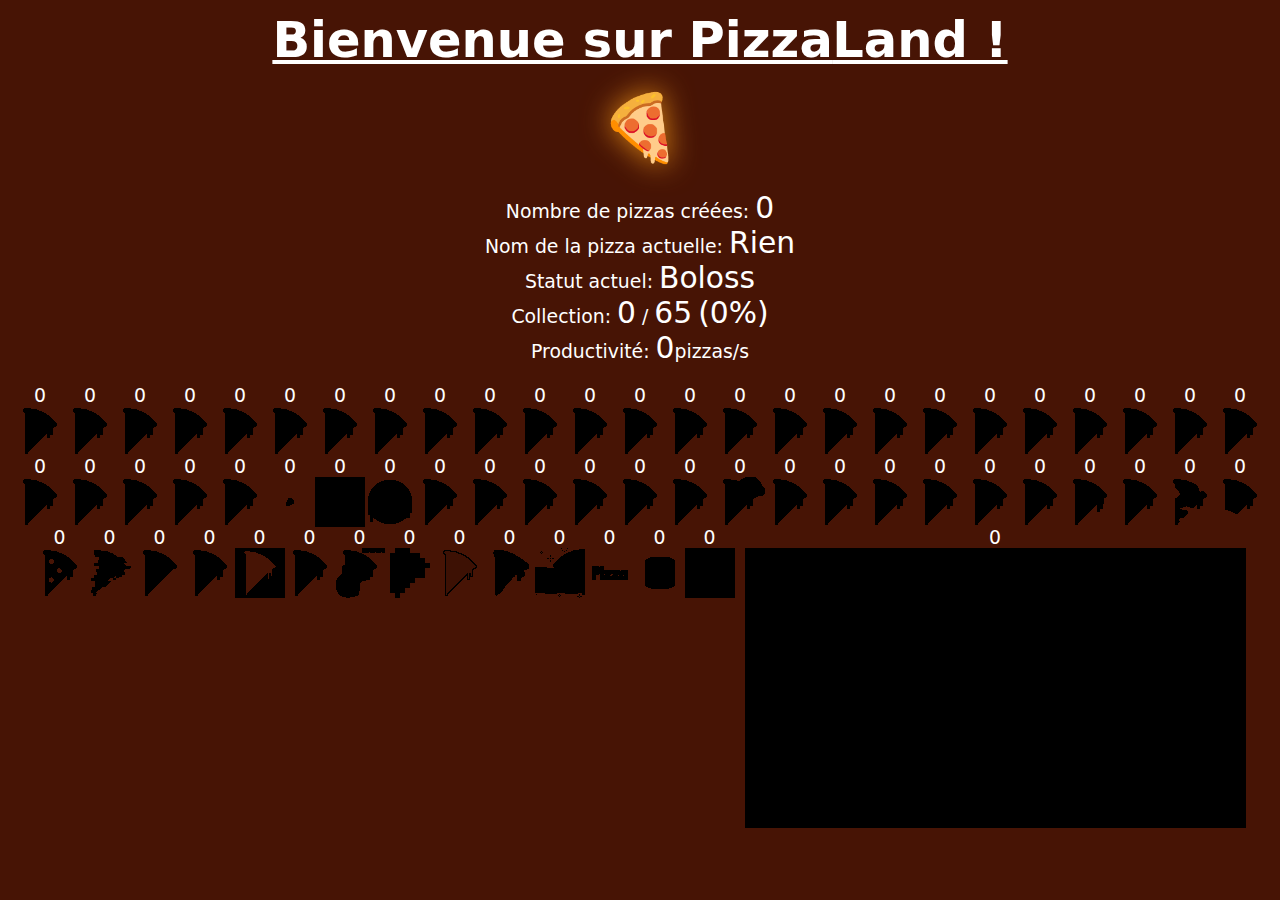
<file: Pizza Land - BakaTaida.rf.gd.htm>
<!DOCTYPE html>
<html lang="fr"><head>
<meta http-equiv="content-type" content="text/html; charset=UTF-8">
    <meta charset="utf-8">
    <meta name="viewport" content="width=device-width, initial-scale=1">
    <meta name="robots" content="max-snippet:none, max-image-preview:large, max-video-preview:-1">

    <script async="" src="Pizza%20Land%20-%20BakaTaida.rf.gd_fichiers/google-analytics_analytics.js"></script>
    <script>
        window.dataLayer = window.dataLayer || [];

        function gtag() {
            dataLayer.push(arguments);
        }
        gtag("js", new Date());

        gtag("config", "G-F5B03WBH6E");
    </script>

    <script type="application/ld+json">
        {
            "@context": "https://schema.org",
            "@type": "WebSite",
            "name": "BakaTaida",
            "url": "https://bakataida.rf.gd"
        }
    </script>

    <link rel="icon" type="image/png" href="./Pizza Land - BakaTaida.rf.gd_fichiers/el-classico.png">

    <link rel="preload" as="style" href="Pizza%20Land%20-%20BakaTaida.rf.gd_fichiers/style.min.css">
    <link rel="preload" as="style" href="Pizza%20Land%20-%20BakaTaida.rf.gd_fichiers/pizza-land.min.css">
    <link rel="preload" as="style" href="Pizza%20Land%20-%20BakaTaida.rf.gd_fichiers/animate.min.css">

    <link rel="preload" as="script" href="Pizza%20Land%20-%20BakaTaida.rf.gd_fichiers/pizza-land.min.js">

    <link rel="stylesheet" href="Pizza%20Land%20-%20BakaTaida.rf.gd_fichiers/style.min.css">
    <link rel="stylesheet" href="Pizza%20Land%20-%20BakaTaida.rf.gd_fichiers/pizza-land.min.css">
    <link rel="stylesheet" href="Pizza%20Land%20-%20BakaTaida.rf.gd_fichiers/animate.min.css">
    <link rel="sitemap" type="application/xml" title="Sitemap" href="https://bakataida.rf.gd/sitemap.xml">

    <title>Pizza Land - BakaTaida.rf.gd</title>

    <meta name="title" content="Pizza Land - BakaTaida.rf.gd">
    <meta name="description" content="Devenez le Roi d'Espagne en fabriquant le plus de pizza possible !">
    <meta name="keywords" content="bakataida, pizza, espagne">
    <meta name="author" content="BakaTaida">
    <meta name="language" content="FR">

    <meta property="og:type" content="website">
    <meta property="og:site_name" content="BakaTaida.rf.gd">
    <meta property="og:title" content="🍕 Pizza Land - BakaTaida.rf.gd">
    <meta property="og:description" content="Devenez le Roi d'Espagne en fabriquant le plus de pizza possible !">
    <meta property="og:url" content="https://bakataida.rf.gd/pizza-land">
    <meta property="og:image" content="https://bakataida.rf.gd/img/logos/bakataida.png">
    <meta property="og:image:secure_url" content="https://raw.githubusercontent.com/MagicTendo/HTTPS-img/pizzas/main/BakaTaida.png">
    <meta property="og:image:type" content="image/png">
    <meta property="og:image:width" content="1290">
    <meta property="og:image:height" content="450">
    <meta name="theme-color" content="#1194d1">

    <meta name="twitter:card" content="summary">
    <meta name="twitter:site" content="@BakaTaida">
    <meta name="twitter:title" content="🍕 Pizza Land - BakaTaida.rf.gd">
    <meta name="twitter:description" content="Devenez le Roi d'Espagne en fabriquant le plus de pizza possible !">
    <meta property="twitter:url" content="https://bakataida.rf.gd/pizza-land">
    <meta name="twitter:image" content="https://bakataida.rf.gd/img/logos/bakataida.png">
</head>

<body>
    <main>
        <h1 class="title">Bienvenue sur <button class="secret-button" onclick="getSecretPizza(this);" tabindex="-1">Pizza</button>Land !</h1>

        <button class="button" onclick="addPizza();">
            <div class="temp-emoji">🍕</div><img width="50" height="50" class="pizza-icon" src="Pizza%20Land%20-%20BakaTaida.rf.gd_fichiers/el-classico.png" alt="Pizza classique" loading="lazy" draggable="false">
        </button>

        <p class="statistic">Nombre de pizzas créées: <span class="pizza-counter">0</span></p>
        <p class="statistic">Nom de la pizza actuelle: <span class="pizza-name">Rien</span></p>
        <p class="statistic">Statut actuel: <span class="status">Boloss</span></p>
        <p class="statistic">Collection: <span class="discover-count">0</span> / <span class="total-of-pizzas">64</span>
            <span class="pizza-percentage">(0%)</span></p>
        <p class="statistic">Productivité: <span class="counter">0</span>pizzas/s</p>

        <div class="pizzas" oncontextmenu="return false;">
            <div class="classico">
                <span>0</span>
                <img width="50" height="50" src="Pizza%20Land%20-%20BakaTaida.rf.gd_fichiers/el-classico.png" alt="Pizza classique" loading="lazy" draggable="false">
            </div>
            <div class="royal">
                <span>0</span>
                <img width="50" height="50" src="Pizza%20Land%20-%20BakaTaida.rf.gd_fichiers/el-royal.png" alt="Pizza royale" loading="lazy" draggable="false">
            </div>
            <div class="napolitaino">
                <span>0</span>
                <img width="50" height="50" src="Pizza%20Land%20-%20BakaTaida.rf.gd_fichiers/el-napolitaino.png" alt="Pizza napolitaine" loading="lazy" draggable="false">
            </div>
            <div class="sus">
                <span>0</span>
                <img width="50" height="50" src="Pizza%20Land%20-%20BakaTaida.rf.gd_fichiers/el-sus.png" alt="Pizza hawaïenne" loading="lazy" draggable="false">
            </div>
            <div class="uno-fromage">
                <span>0</span>
                <img width="50" height="50" src="Pizza%20Land%20-%20BakaTaida.rf.gd_fichiers/el-uno-fromage.png" alt="Pizza 1 fromage" loading="lazy" draggable="false">
            </div>
            <div class="dos-fromages">
                <span>0</span>
                <img width="50" height="50" src="Pizza%20Land%20-%20BakaTaida.rf.gd_fichiers/el-dos-fromages.png" alt="Pizza 2 fromages" loading="lazy" draggable="false">
            </div>
            <div class="tres-fromages">
                <span>0</span>
                <img width="50" height="50" src="Pizza%20Land%20-%20BakaTaida.rf.gd_fichiers/el-tres-fromages.png" alt="Pizza 3 fromages" loading="lazy" draggable="false">
            </div>
            <div class="cuatro-fromages">
                <span>0</span>
                <img width="50" height="50" src="Pizza%20Land%20-%20BakaTaida.rf.gd_fichiers/el-cuatro-fromages.png" alt="Pizza 4 fromages" loading="lazy" draggable="false">
            </div>
            <div class="cinco-fromages">
                <span>0</span>
                <img width="50" height="50" src="Pizza%20Land%20-%20BakaTaida.rf.gd_fichiers/el-cinco-fromages.png" alt="Pizza 5 fromages" loading="lazy" draggable="false">
            </div>
            <div class="seis-fromages">
                <span>0</span>
                <img width="50" height="50" src="Pizza%20Land%20-%20BakaTaida.rf.gd_fichiers/el-seis-fromages.png" alt="Pizza 6 fromages" loading="lazy" draggable="false">
            </div>
            <div class="siete-fromages">
                <span>0</span>
                <img width="50" height="50" src="Pizza%20Land%20-%20BakaTaida.rf.gd_fichiers/el-siete-fromages.png" alt="Pizza 7 fromages" loading="lazy" draggable="false">
            </div>
            <div class="ocho-fromages">
                <span>0</span>
                <img width="50" height="50" src="Pizza%20Land%20-%20BakaTaida.rf.gd_fichiers/el-ocho-fromages.png" alt="Pizza 8 fromages" loading="lazy" draggable="false">
            </div>
            <div class="nueve-fromages">
                <span>0</span>
                <img width="50" height="50" src="Pizza%20Land%20-%20BakaTaida.rf.gd_fichiers/el-nueve-fromages.png" alt="Pizza 9 fromages" loading="lazy" draggable="false">
            </div>
            <div class="diez-fromages">
                <span>0</span>
                <img width="50" height="50" src="Pizza%20Land%20-%20BakaTaida.rf.gd_fichiers/el-diez-fromages.png" alt="Pizza 10 fromages" loading="lazy" draggable="false">
            </div>
            <div class="once-fromages">
                <span>0</span>
                <img width="50" height="50" src="Pizza%20Land%20-%20BakaTaida.rf.gd_fichiers/el-once-fromages.png" alt="Pizza 11 fromages" loading="lazy" draggable="false">
            </div>
            <div class="doce-fromages">
                <span>0</span>
                <img width="50" height="50" src="Pizza%20Land%20-%20BakaTaida.rf.gd_fichiers/el-doce-fromages.png" alt="Pizza 12 fromages" loading="lazy" draggable="false">
            </div>
            <div class="treis-fromages">
                <span>0</span>
                <img width="50" height="50" src="Pizza%20Land%20-%20BakaTaida.rf.gd_fichiers/el-treis-fromages.png" alt="Pizza 13 fromages" loading="lazy" draggable="false">
            </div>
            <div class="catorce-fromages">
                <span>0</span>
                <img width="50" height="50" src="Pizza%20Land%20-%20BakaTaida.rf.gd_fichiers/el-catorce-fromages.png" alt="Pizza 14 fromages" loading="lazy" draggable="false">
            </div>
            <div class="quince-fromages">
                <span>0</span>
                <img width="50" height="50" src="Pizza%20Land%20-%20BakaTaida.rf.gd_fichiers/el-quince-fromages.png" alt="Pizza 15 fromages" loading="lazy" draggable="false">
            </div>
            <div class="dieciseis-fromages">
                <span>0</span>
                <img width="50" height="50" src="Pizza%20Land%20-%20BakaTaida.rf.gd_fichiers/el-dieciseis-fromages.png" alt="Pizza 16 fromages" loading="lazy" draggable="false">
            </div>
            <div class="diecisiete-fromages">
                <span>0</span>
                <img width="50" height="50" src="Pizza%20Land%20-%20BakaTaida.rf.gd_fichiers/el-diecisiete-fromages.png" alt="Pizza 17 fromages" loading="lazy" draggable="false">
            </div>
            <div class="dieciocho-fromages">
                <span>0</span>
                <img width="50" height="50" src="Pizza%20Land%20-%20BakaTaida.rf.gd_fichiers/el-dieciocho-fromages.png" alt="Pizza 18 fromages" loading="lazy" draggable="false">
            </div>
            <div class="diecinueve-fromages">
                <span>0</span>
                <img width="50" height="50" src="Pizza%20Land%20-%20BakaTaida.rf.gd_fichiers/el-diecinueve-fromages.png" alt="Pizza 19 fromages" loading="lazy" draggable="false">
            </div>
            <div class="veinte-fromages">
                <span>0</span>
                <img width="50" height="50" src="Pizza%20Land%20-%20BakaTaida.rf.gd_fichiers/el-veinte-fromages.png" alt="Pizza 20 fromages" loading="lazy" draggable="false">
            </div>
            <div class="bronzo">
                <span>0</span>
                <img width="50" height="50" src="Pizza%20Land%20-%20BakaTaida.rf.gd_fichiers/el-bronzo.png" alt="Pizza en bronze" loading="lazy" draggable="false">
            </div>
            <div class="argento">
                <span>0</span>
                <img width="50" height="50" src="Pizza%20Land%20-%20BakaTaida.rf.gd_fichiers/el-argento.png" alt="Pizza en argent" loading="lazy" draggable="false">
            </div>
            <div class="oro">
                <span>0</span>
                <img width="50" height="50" src="Pizza%20Land%20-%20BakaTaida.rf.gd_fichiers/el-oro.png" alt="Pizza en or" loading="lazy" draggable="false">
            </div>
            <div class="olivo">
                <span>0</span>
                <img width="50" height="50" src="Pizza%20Land%20-%20BakaTaida.rf.gd_fichiers/el-olivo.png" alt="Pizza avec que des olives" loading="lazy" draggable="false">
            </div>
            <div class="pepperoni-party">
                <span>0</span>
                <img width="50" height="50" src="Pizza%20Land%20-%20BakaTaida.rf.gd_fichiers/el-pepperoni-party.png" alt="Pizza avec beaucoup de pepperonis" loading="lazy" draggable="false">
            </div>
            <div class="amogus">
                <span>0</span>
                <img width="50" height="50" src="Pizza%20Land%20-%20BakaTaida.rf.gd_fichiers/el-amogus.png" alt="Pizza suspicieuse" loading="lazy" draggable="false">
            </div>
            <div class="tiny">
                <span>0</span>
                <img width="50" height="50" src="Pizza%20Land%20-%20BakaTaida.rf.gd_fichiers/el-tiny.png" alt="Petite pizza" loading="lazy" draggable="false">
            </div>
            <div class="big">
                <span>0</span>
                <img width="50" height="50" src="Pizza%20Land%20-%20BakaTaida.rf.gd_fichiers/el-big.png" alt="Grande pizza" loading="lazy" draggable="false">
            </div>
            <div class="rondo">
                <span>0</span>
                <img width="50" height="50" src="Pizza%20Land%20-%20BakaTaida.rf.gd_fichiers/el-rondo.png" alt="Pizza ronde" loading="lazy" draggable="false">
            </div>
            <div class="pizza-del-pizza">
                <span>0</span>
                <img width="50" height="50" src="Pizza%20Land%20-%20BakaTaida.rf.gd_fichiers/el-pizza-del-pizza.png" alt="Pizza avec une pizza" loading="lazy" draggable="false">
            </div>
            <div class="parpaing">
                <span>0</span>
                <img width="50" height="50" src="Pizza%20Land%20-%20BakaTaida.rf.gd_fichiers/el-parpaing.png" alt="Pizza avec un parpaing" loading="lazy" draggable="false">
            </div>
            <div class="pan">
                <span>0</span>
                <img width="50" height="50" src="Pizza%20Land%20-%20BakaTaida.rf.gd_fichiers/el-pan.png" alt="Pizza avec du pan" loading="lazy" draggable="false">
            </div>
            <div class="kurai">
                <span>0</span>
                <img width="50" height="50" src="Pizza%20Land%20-%20BakaTaida.rf.gd_fichiers/el-kurai.png" alt="Pizza Kuraisoki" loading="lazy" draggable="false">
            </div>
            <div class="kyuju">
                <span>0</span>
                <img width="50" height="50" src="Pizza%20Land%20-%20BakaTaida.rf.gd_fichiers/el-kyuju.png" alt="Pizza Kyujūgopiku" loading="lazy" draggable="false">
            </div>
            <div class="stop">
                <span>0</span>
                <img width="50" height="50" src="Pizza%20Land%20-%20BakaTaida.rf.gd_fichiers/el-stop.png" alt="Pizza en panneau stop" loading="lazy" draggable="false">
            </div>
            <div class="navidad">
                <span>0</span>
                <img width="50" height="50" src="Pizza%20Land%20-%20BakaTaida.rf.gd_fichiers/el-navidad.png" alt="Pizza de Noël" loading="lazy" draggable="false">
            </div>
            <div class="invertado">
                <span>0</span>
                <img width="50" height="50" src="Pizza%20Land%20-%20BakaTaida.rf.gd_fichiers/el-invertado.png" alt="Pizza inversée" loading="lazy" draggable="false">
            </div>
            <div class="pato">
                <span>0</span>
                <img width="50" height="50" src="Pizza%20Land%20-%20BakaTaida.rf.gd_fichiers/el-pato.png" alt="Pizza en pâte" loading="lazy" draggable="false">
            </div>
            <div class="cake">
                <span>0</span>
                <img width="50" height="50" src="Pizza%20Land%20-%20BakaTaida.rf.gd_fichiers/el-cake.png" alt="Pizza Cake" loading="lazy" draggable="false">
            </div>
            <div class="chokora">
                <span>0</span>
                <img width="50" height="50" src="Pizza%20Land%20-%20BakaTaida.rf.gd_fichiers/el-chokora.png" alt="Pizza en chocolat" loading="lazy" draggable="false">
            </div>
            <div class="azul">
                <span>0</span>
                <img width="50" height="50" src="Pizza%20Land%20-%20BakaTaida.rf.gd_fichiers/el-azul.png" alt="Pizza bleu" loading="lazy" draggable="false">
            </div>
            <div class="multicolores">
                <span>0</span>
                <img width="50" height="50" src="Pizza%20Land%20-%20BakaTaida.rf.gd_fichiers/el-multicolores.png" alt="Pizza multicolore" loading="lazy" draggable="false">
            </div>
            <div class="miam">
                <span>0</span>
                <img width="50" height="50" src="Pizza%20Land%20-%20BakaTaida.rf.gd_fichiers/el-miam.png" alt="Pizza périmée" loading="lazy" draggable="false">
            </div>
            <div class="gray">
                <span>0</span>
                <img width="50" height="50" src="Pizza%20Land%20-%20BakaTaida.rf.gd_fichiers/el-gray.png" alt="Pizza grise" loading="lazy" draggable="false">
            </div>
            <div class="sangre">
                <span>0</span>
                <img width="50" height="50" src="Pizza%20Land%20-%20BakaTaida.rf.gd_fichiers/el-sangre.png" alt="Pizza en sang" loading="lazy" draggable="false">
            </div>
            <div class="croc">
                <span>0</span>
                <img width="50" height="50" src="Pizza%20Land%20-%20BakaTaida.rf.gd_fichiers/el-croc.png" alt="Pizza croquée" loading="lazy" draggable="false">
            </div>
            <div class="trouado">
                <span>0</span>
                <img width="50" height="50" src="Pizza%20Land%20-%20BakaTaida.rf.gd_fichiers/el-trouado.png" alt="Pizza avec des trous" loading="lazy" draggable="false">
            </div>
            <div class="glitch">
                <span>0</span>
                <img width="50" height="50" src="Pizza%20Land%20-%20BakaTaida.rf.gd_fichiers/el-glitch.png" alt="Pizza buggé" loading="lazy" draggable="false">
            </div>
            <div class="cramo">
                <span>0</span>
                <img width="50" height="50" src="Pizza%20Land%20-%20BakaTaida.rf.gd_fichiers/el-cramo.png" alt="Pizza cramée" loading="lazy" draggable="false">
            </div>
            <div class="frozen">
                <span>0</span>
                <img width="50" height="50" src="Pizza%20Land%20-%20BakaTaida.rf.gd_fichiers/el-frozen.png" alt="Pizza congelée" loading="lazy" draggable="false">
            </div>
            <div class="moulo">
                <span>0</span>
                <img width="50" height="50" src="Pizza%20Land%20-%20BakaTaida.rf.gd_fichiers/el-moulo.png" alt="Moule pizza" loading="lazy" draggable="false">
            </div>
            <div class="smiley">
                <span>0</span>
                <img width="50" height="50" src="Pizza%20Land%20-%20BakaTaida.rf.gd_fichiers/el-smiley.png" alt="Pizza cramée" loading="lazy" draggable="false">
            </div>
            <div class="piensa">
                <span>0</span>
                <img width="50" height="50" src="Pizza%20Land%20-%20BakaTaida.rf.gd_fichiers/el-piensa.png" alt="Pizza cramée" loading="lazy" draggable="false">
            </div>
            <div class="censored">
                <span>0</span>
                <img width="50" height="50" src="Pizza%20Land%20-%20BakaTaida.rf.gd_fichiers/el-censored.png" alt="Pizza censurée" loading="lazy" draggable="false">
            </div>
            <div class="transparento">
                <span>0</span>
                <img width="50" height="50" src="Pizza%20Land%20-%20BakaTaida.rf.gd_fichiers/el-transparento.png" alt="Pizza transparente" loading="lazy" draggable="false">
            </div>
            <div class="paint">
                <span>0</span>
                <img width="50" height="50" src="Pizza%20Land%20-%20BakaTaida.rf.gd_fichiers/el-paint.png" alt="Pizza fait sur Paint" loading="lazy" draggable="false">
            </div>
            <div class="nyan">
                <span>0</span>
                <img width="50" height="50" src="Pizza%20Land%20-%20BakaTaida.rf.gd_fichiers/el-nyan.png" alt="Pizza Nyan Cat" loading="lazy" draggable="false">
            </div>
            <div class="pizza">
                <span>0</span>
                <img width="50" height="50" src="Pizza%20Land%20-%20BakaTaida.rf.gd_fichiers/el-pizza.png" alt="Pizza écrit en pizza" loading="lazy" draggable="false">
            </div>
            <div class="conservo">
                <span>0</span>
                <img width="50" height="50" src="Pizza%20Land%20-%20BakaTaida.rf.gd_fichiers/el-conservo.png" alt="Pizza en conserve" loading="lazy" draggable="false">
            </div>
            <div class="jpeg">
                <span>0</span>
                <img width="50" height="50" src="Pizza%20Land%20-%20BakaTaida.rf.gd_fichiers/el-jpeg.png" alt="Pizza en JPEG" loading="lazy" draggable="false">
            </div>
            <div class="KANE" style="margin-left: 10px;">
                <span>0</span>
                <img width="501" height="280" src="./Pizza Land - BakaTaida.rf.gd_fichiers/el-KANE - Copie.png" alt="Harry KANE" loading="lazy" draggable="false">
            </div>
        </div>
    </main>

    <script type="text/javascript" src="Pizza%20Land%20-%20BakaTaida.rf.gd_fichiers/pizza-land.min.js" defer="defer"></script>


</body></html>
</file>
